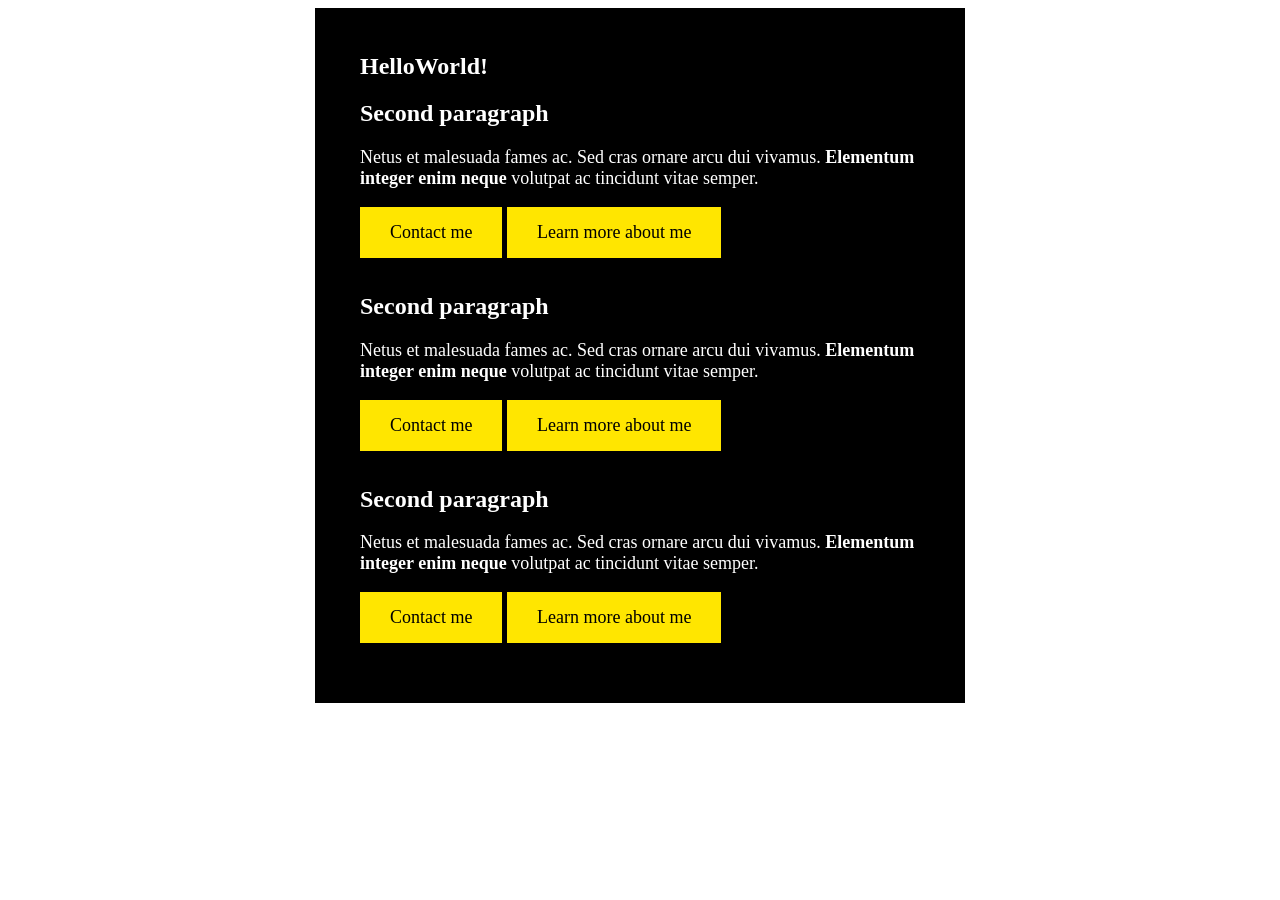
<file: Desarrollo web de recursos animados para Web/Actividad_1/Button/index.html>
<!DOCTYPE html>
<html lang="en">
<head>
    <meta charset="UTF-8">
    <title>Button</title>
    <link rel="stylesheet" href="style.css">
</head>
<body>

<div class="card">
    <h1>Hello<span>World!</span></h1>
    <h2>Second paragraph</h2>
    <p>Netus et malesuada fames ac. Sed cras ornare arcu dui vivamus. <strong>Elementum integer enim
        neque</strong> volutpat ac tincidunt vitae semper.</p>
    <p class="links">
        <a class="button" href="#">Contact me</a>
        <a href="#" class="button">Learn more about me</a>
    </p>
    <h2>Second paragraph</h2>
    <p>Netus et malesuada fames ac. Sed cras ornare arcu dui vivamus. <strong>Elementum integer enim
        neque</strong> volutpat ac tincidunt vitae semper.</p>
    <p class="links">
        <a class="button" href="#">Contact me</a>
        <a href="#" class="button">Learn more about me</a>
    </p>
    <h2>Second paragraph</h2>
    <p>Netus et malesuada fames ac. Sed cras ornare arcu dui vivamus. <strong>Elementum integer enim
        neque</strong> volutpat ac tincidunt vitae semper.</p>
    <p class="links">
        <a class="button" href="#">Contact me</a>
        <a href="#" class="button">Learn more about me</a>
    </p>
</div>

</body>
</html>
</file>
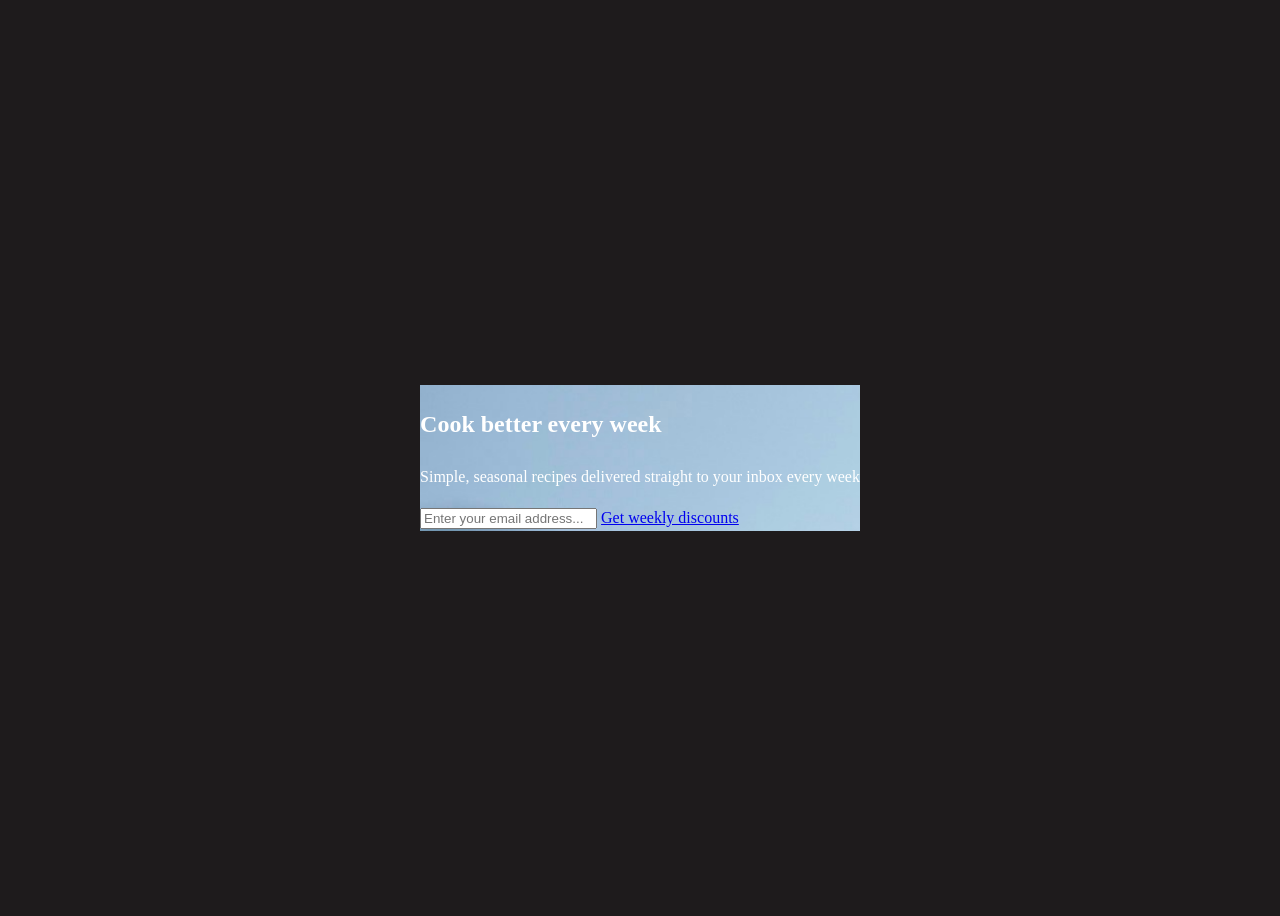
<file: Desarrollo web de recursos animados para Web/Actividad_1/card/index.html>
<!DOCTYPE html>
<html lang="en">
<head>
    <meta charset="UTF-8">
    <title>Card</title>
    <link rel="stylesheet" href="style.css">
</head>
<body>
<div class="card">
    <h2 class="card-title">Cook better every week</h2>
    <p class="card-body">Simple, seasonal recipes delivered straight to your inbox every week</p>
    <input type="email" placeholder="Enter your email address..." required />
    <a href="#" class="button">Get weekly discounts</a>
</div>
</body>
</html>
</file>
<file: Desarrollo web de recursos animados para Web/Actividad_1/Button/style.css>
.card {
    background: black;
    color: white;
    width: 560px;
    margin: 0 auto;
    padding: 45px;
}

h1, p {
    margin-top: 0;
}

h1 {
    font-size: 24px;
}

p {
    font-size: 18px;
}

a {
    color: blue;
}

.button {
    display: inline-block;
    background: #FFE600;
    color: black;
    padding: 15px 30px;
    text-align: center;
    text-decoration: none;
    margin-bottom: 15px;
}

.button:hover {
    background: orange;

}

.accent-color {
    color: #FFE600;
}

.links {
    margin-top: 0;
    margin-bottom: 0;
}
</file>
<file: Desarrollo web de recursos animados para Web/Actividad_1/card/style.css>
:root {
    --neutral-bg: #1E1B1C;
    --primary: white;
    --accent: #A8FC35;
}

*,
*::before,
*::after {
    box-sizing: border-box;
}

body {
    display: grid;
    min-height: 100vh;
    place-items: center;
    line-height: 1.6;
    background: var(--neutral-bg);
}

.card {
    color: var(--primary);
    background-image: url("img/land-o-lakes-inc-5vVjIErxZlo-unsplash.jpg");
}
</file>
